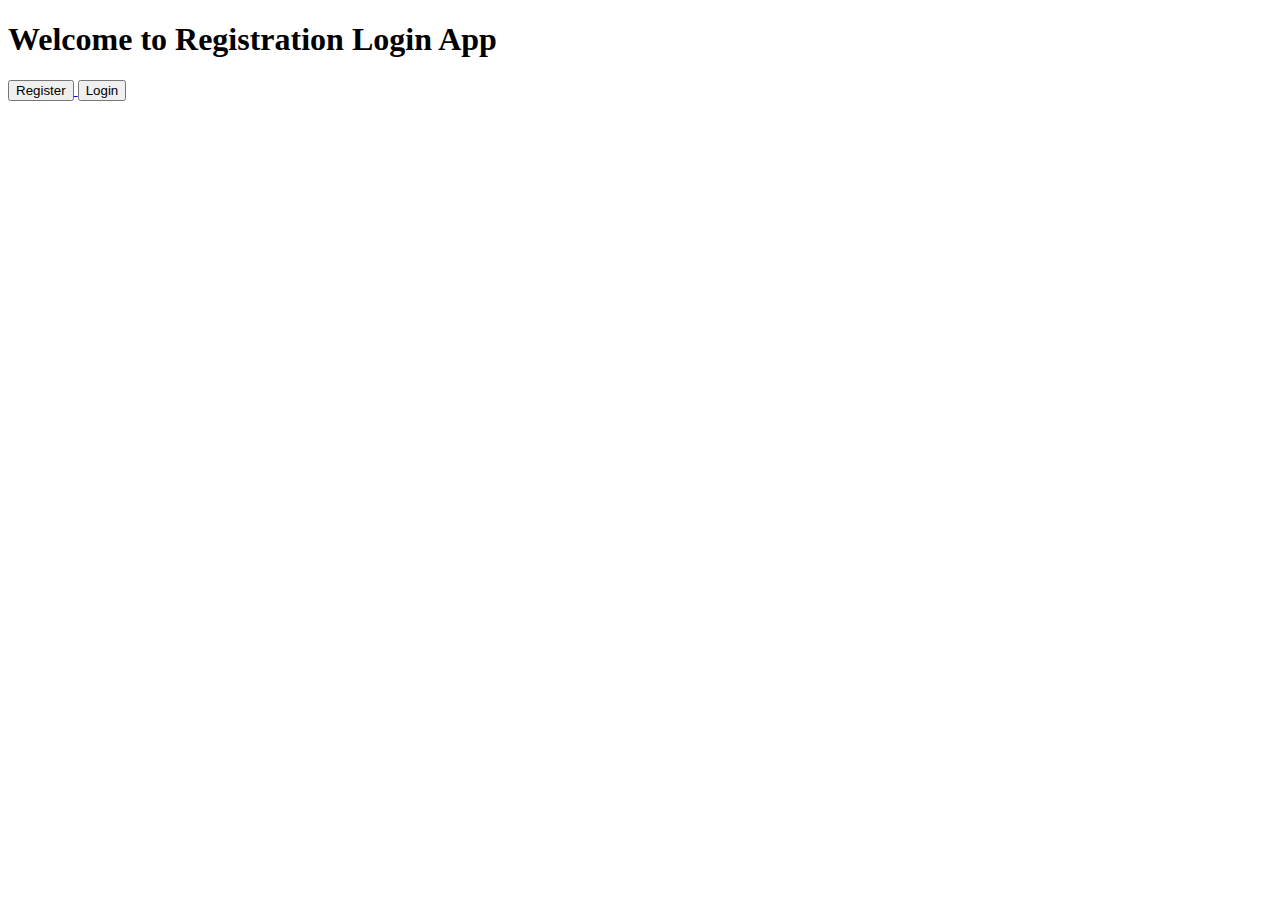
<file: index.html>
<!DOCTYPE html>
<html lang="en">

<head>
    <meta charset="UTF-8">
    <meta name="viewport" content="width=device-width, initial-scale=1.0">
    <title>Home</title>
</head>

<body>

    <h1>Welcome to Registration Login App</h1>
    <div>
        <a href="./register.html">
            <button>Register</button>
        </a>

        <a href="./login.html">
            
            <button>Login</button>
        </a>

       
    </div>

</body>

</html>
</file>
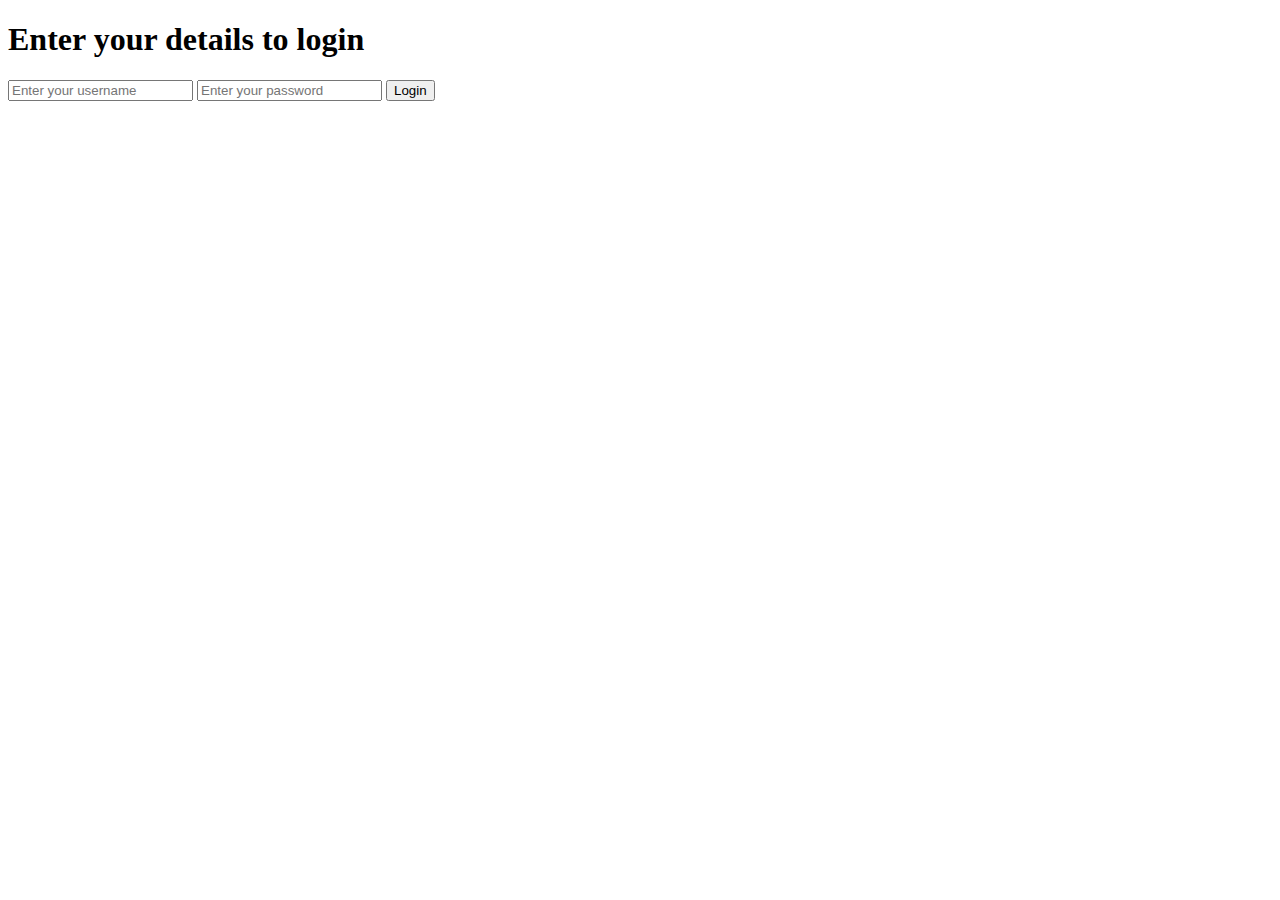
<file: login.html>
<!DOCTYPE html>
<html lang="en">
<head>
    <meta charset="UTF-8">
    <meta name="viewport" content="width=device-width, initial-scale=1.0">
    <!-- <script src="./scripts/login.js" defer"></script> -->
     <script src="./scripts/login.js" defer></script>
    <title>Login</title>
</head>
<body>
    <h1>Enter your details to login</h1>

    <form id="login-form">
        <input type="text" placeholder="Enter your username" required name="username" >
        <input type="password" placeholder="Enter your password" required name="password">
        <button type="submit">Login</button>
    </form>


    <h1 id="message"></h1>
    
</body>
</html>
</file>
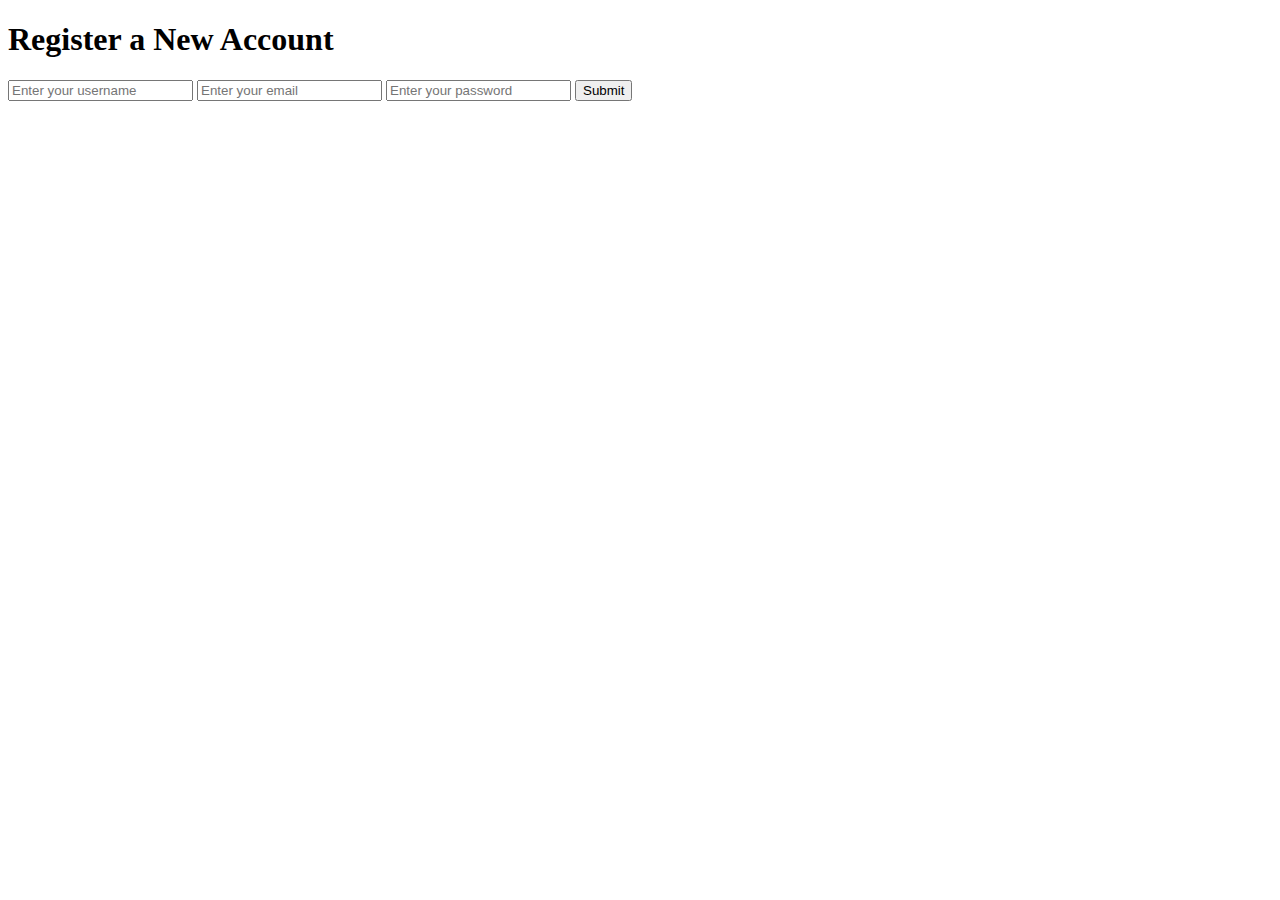
<file: register.html>
<!DOCTYPE html>
<html lang="en">

<head>
    <meta charset="UTF-8">
    <meta name="viewport" content="width=device-width, initial-scale=1.0">
    <title>Register</title>
    <link rel="stylesheet" href="./assets/styles.css">
    <script src="./scripts/register.js" defer></script>
</head>

<body>

    <h1>Register a New Account</h1>

    <form id="register-form">
        <input type="text" placeholder="Enter your username" required name="username" >
        <input type="email" placeholder="Enter your email" required name="email">
        <input type="password" placeholder="Enter your password" required name="password">
        <button type="submit">Submit</button>
    </form>


    <h1 id="message"></h1>

</body>

</html>
</file>
<file: assets/styles.css>
*body{
    padding: 0;
    margin: 0;
    font-family: 'Gill Sans', 'Gill Sans MT', Calibri, 'Trebuchet MS', sans-serif;


}

.container{
    width: 100%;
    height: 80vh;
    display: flex;
    justify-content: center;
    flex-direction: column;
    align-items: center;
    background-color: aqua;
    padding: 10%;
    margin: 1% ;
}

.sub-container{
    display: flex;
    flex-direction: column;
    justify-items: center;
    padding: 10px;

}
</file>
